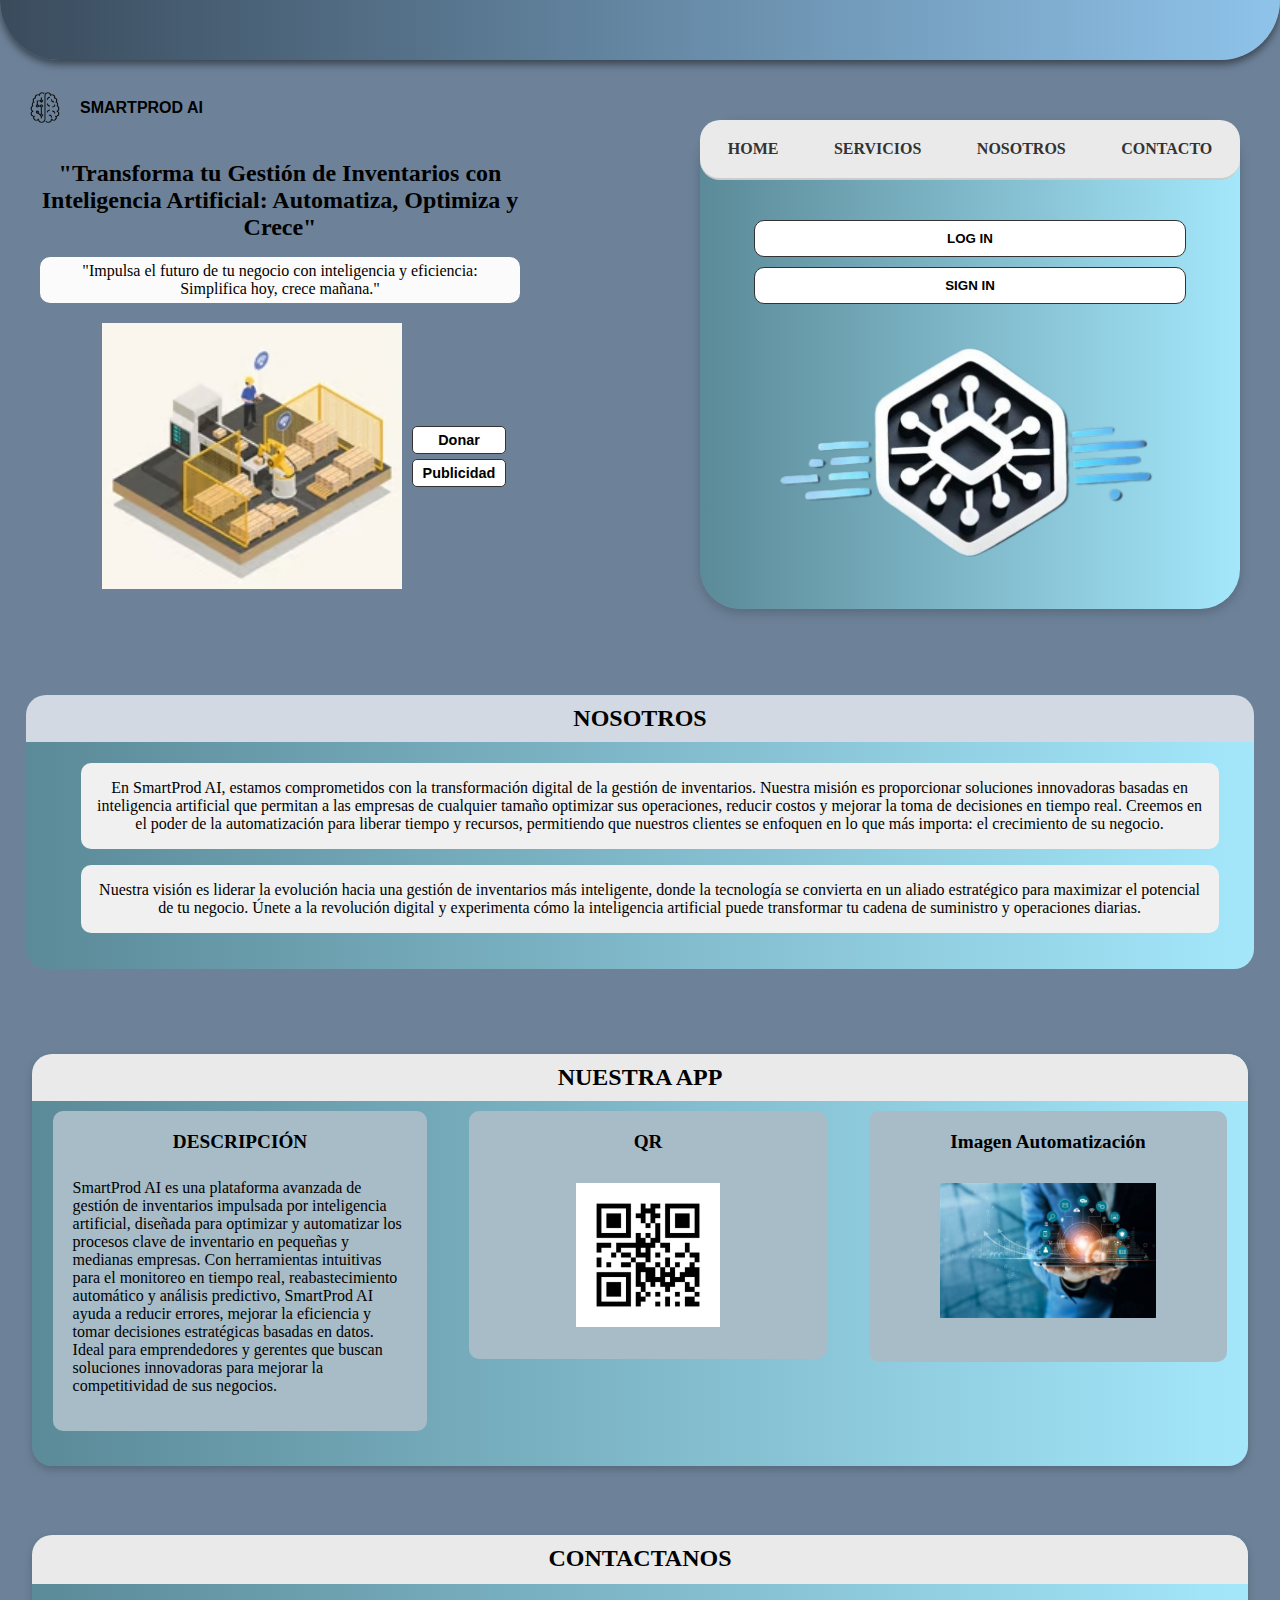
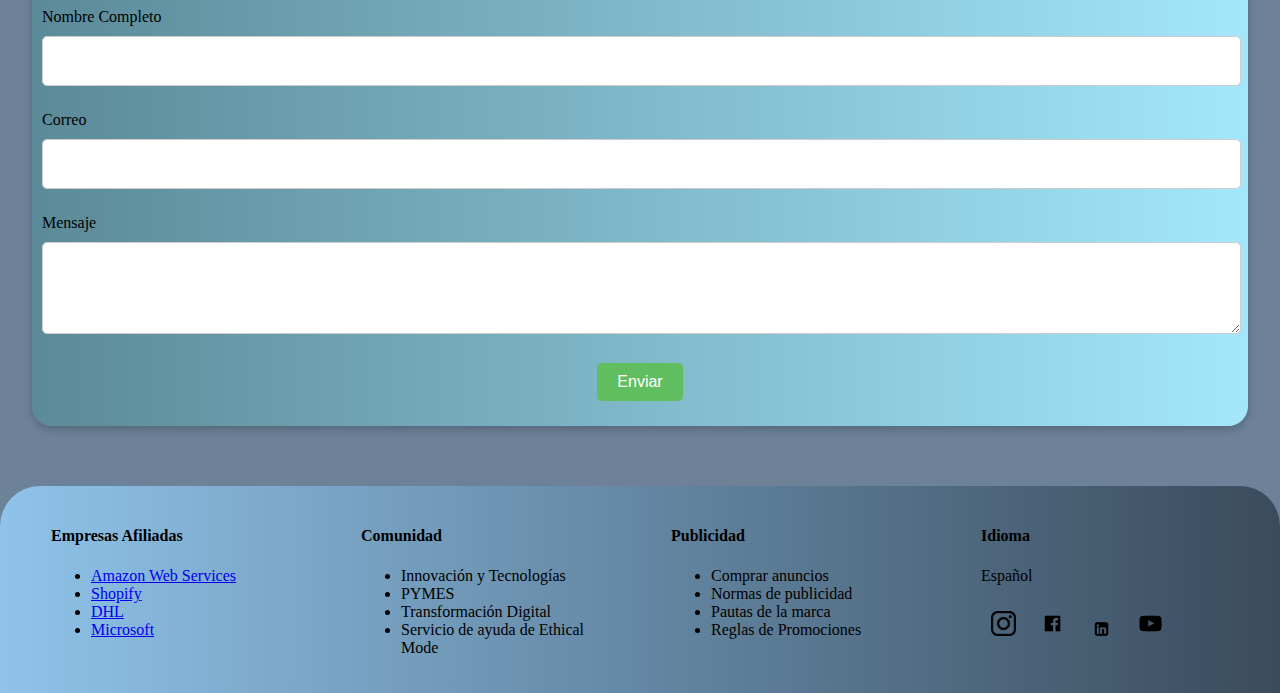
<file: index.html>
<!DOCTYPE html>
<html lang="es">
<head>
    <meta charset="UTF-8">
    <meta name="viewport" content="width=device-width, initial-scale=1.0">
    <title>SmartProd AI</title>
    <link rel="stylesheet" href="styles.css">
</head>
<body>
    <!-- Barra superior -->
    <div class="top-bar"></div>

    <!-- Logo y título en la esquina izquierda -->
    <div class="logo-container">
        <img src="images/imagen_2024-09-04_211904956-removebg-preview.png" alt="Logo SmartProd AI" class="mini-logo">
        <span class="logo-text">SMARTPROD AI</span>
    </div>
    <!-- Contenedor principal -->
    <div class="main-content">
        <!-- Sección motivacional en el lado izquierdo -->
        <div class="motivation-section">
            <h2>"Transforma tu Gestión de Inventarios con Inteligencia Artificial: Automatiza, Optimiza y Crece"</h2>
            <p class="subtitle">"Impulsa el futuro de tu negocio con inteligencia y eficiencia: Simplifica hoy, crece mañana."</p>
            <div class="motivation-content">
                <img src="images/inventario.jpg" alt="Imagen de Inventario" class="motivation-image">
                <div class="donation-buttons">
                    <button>Donar</button>
                    <button>Publicidad</button>
                </div>
            </div>
        </div>

        <!-- Bloque en el lado derecho -->
        <div class="right-block">
            <nav class="nav-bar">
                <a href="#">HOME</a>
                <a href="#">SERVICIOS</a>
                <a href="#">NOSOTROS</a>
                <a href="#">CONTACTO</a>
            </nav>
            <div class="login-buttons">
                <button>LOG IN</button>
                <button>SIGN IN</button>
            </div>
            <img src="images/logo2.png" alt="Central Logo" class="central-logo">
        </div>
    </div>
    
    <!-- Sección Nosotros -->
    <div class="about-section">
        <h3>NOSOTROS</h3>
        <div class="about-content">
            <p>En SmartProd AI, estamos comprometidos con la transformación digital de la gestión de inventarios. Nuestra misión es proporcionar soluciones innovadoras basadas en inteligencia artificial que permitan a las empresas de cualquier tamaño optimizar sus operaciones, reducir costos y mejorar la toma de decisiones en tiempo real. Creemos en el poder de la automatización para liberar tiempo y recursos, permitiendo que nuestros clientes se enfoquen en lo que más importa: el crecimiento de su negocio.</p>
            <p>Nuestra visión es liderar la evolución hacia una gestión de inventarios más inteligente, donde la tecnología se convierta en un aliado estratégico para maximizar el potencial de tu negocio. Únete a la revolución digital y experimenta cómo la inteligencia artificial puede transformar tu cadena de suministro y operaciones diarias.</p>
        </div>
    </div>
        <!-- Sección "Nuestra App" -->
        <div class="app-section">
            <h3>NUESTRA APP</h3>
            <div class="app-content">
                <!-- Descripción -->
                <div class="description">
                    <h4>DESCRIPCIÓN</h4>
                    <p>SmartProd AI es una plataforma avanzada de gestión de inventarios impulsada por inteligencia artificial, diseñada para optimizar y automatizar los procesos clave de inventario en pequeñas y medianas empresas. Con herramientas intuitivas para el monitoreo en tiempo real, reabastecimiento automático y análisis predictivo, SmartProd AI ayuda a reducir errores, mejorar la eficiencia y tomar decisiones estratégicas basadas en datos. Ideal para emprendedores y gerentes que buscan soluciones innovadoras para mejorar la competitividad de sus negocios.</p>
                </div>
                <!-- Código QR -->
                <div class="qr-container">
                    <h4>QR</h4>
                    <img src="images/codigo.jpg" alt="Código QR" class="qr-image">
                </div>
                <!-- Imagen de Automatización -->
                <div class="automation-image">
                    <h4>Imagen Automatización</h4>
                    <img src="images/automatizacion.jpg" alt="Automatización" class="automation-img">
                </div>
            </div>
        </div>
<!-- Sección "Contáctanos" -->
<div class="contact-section">
    <h3>CONTACTANOS</h3>
    <form id="contactForm" onsubmit="enviarFormulario(event)">
        <div class="form-group">
            <label for="nombre">Nombre Completo</label>
            <input type="text" id="nombre" name="nombre" required>
        </div>
        <div class="form-group">
            <label for="correo">Correo</label>
            <input type="email" id="correo" name="correo" required>
        </div>
        <div class="form-group">
            <label for="mensaje">Mensaje</label>
            <textarea id="mensaje" name="mensaje" rows="4" required></textarea>
        </div>
        <button type="submit">Enviar</button>
    </form>
</div>

<script src="script.js"></script>

<!-- Pie de página -->
    <footer class="footer">
        <div class="footer-section">
            <h4>Empresas Afiliadas</h4>
                <ul>
                    <li><a href="https://aws.amazon.com" target="_blank">Amazon Web Services</a></li>
                    <li><a href="https://www.shopify.com" target="_blank">Shopify</a></li>
                    <li><a href="https://www.dhl.com" target="_blank">DHL</a></li>
                    <li><a href="https://www.microsoft.com" target="_blank">Microsoft</a></li>
                </ul>
        </div>
        <div class="footer-section">
            <h4>Comunidad</h4>
            <ul>
                <li>Innovación y Tecnologías</li>
                <li>PYMES</li>
                <li>Transformación Digital</li>
                <li>Servicio de ayuda de Ethical Mode</li>
            </ul>
        </div>
        <div class="footer-section">
            <h4>Publicidad</h4>
            <ul>
                <li>Comprar anuncios</li>
                <li>Normas de publicidad</li>
                <li>Pautas de la marca</li>
                <li>Reglas de Promociones</li>
            </ul>
        </div>
        <div class="footer-section">
            <h4>Idioma</h4>
            <p>Español</p>
            <div class="social-icons">
                <img src="images/87390-removebg-preview.png" alt="Instagram">
                <img src="images/png-transparent-computer-icons-facebook-logo-black-and-white-icon-rectangle-brand-logos-thumbnail-removebg-preview.png" alt="Facebook">
                <img src="images/png-transparent-linkedin-computer-icons-blog-logo-watercolor-butterfly-angle-text-rectangle-removebg-preview.png" alt="LinkedIn">
                <img src="images/png-transparent-youtube-computer-icons-youtube-angle-rectangle-black-thumbnail-removebg-preview.png" alt="YouTube">
            </div>
        </div>
    </footer>
</body>
</html>
</file>
<file: styles.css>
/* Fondo general de la página */
body {
    margin: 0;
    padding: 0;
    background-color: #6d8299;
}

/* Barra superior */
.top-bar {
    width: 100%;
    height: 60px;
    background: linear-gradient(to right, #3a4b5c, #8fc3ea);
    border-bottom-left-radius: 60px;
    border-bottom-right-radius: 60px;
    box-shadow: 0px 4px 8px rgba(0, 0, 0, 0.5);
}

/* Contenedor del logo y texto */
.logo-container {
    position: absolute;
    top: 90px;
    left: 20px;
    display: flex;
    align-items: center;
}

/* Mini logo */
.mini-logo {
    width: 50px;
    height: auto;
    margin-right: 10px;
}

/* Texto del logo */
.logo-text {
    font-family: Arial, sans-serif;
    font-size: 1.0em;
    color: black;
    font-weight: bold;
}

/* Contenedor principal */
.main-content {
    display: flex;
    justify-content: space-between;
    padding: 40px;
}

/* Sección motivacional */
.motivation-section {
    width: 40%;
    text-align: center;
}

.motivation-section h2 {
    font-size: 1.5em;
    color: #000000;
    margin-top: 60px;
    margin-bottom: 0px;
}

.subtitle {
    background-color: #FCFBFB;
    display: inline-block;
    padding: 5px 10px;
    border-radius: 10px;
    font-size: 1em;
    color: #000000;
    margin-bottom: 20px;
}

/* Contenedor de contenido y botones alineados */
.motivation-content {
    display: flex;
    align-items: center;
    justify-content: center;
    gap: 10px;
    padding-left: 10%;
}

.motivation-image {
    width: 300px;
}

.donation-buttons {
    display: flex;
    flex-direction: column;
    gap: 5px;
}

.donation-buttons button {
    padding: 5px 10px; /* Tamaño reducido */
    font-size: 0.9em;
    background-color: white;
    color: #000000;
    border: 1px solid #333;
    border-radius: 5px;
    cursor: pointer;
    font-weight: bold;
}

.donation-buttons button:hover {
    background-color: #f0f0f0;
}

/* Bloque derecho */
.right-block {
    width: 45%;
    background: linear-gradient(to left, #A4E7FB, #5B8A98);
    border-radius: 40px;
    box-shadow: 0px 4px 12px rgba(0, 0, 0, 0.2);
    text-align: center;
}

.nav-bar {
    display: flex;
    justify-content: space-around;
    border-radius: 20px;
    width: 100%;
    padding-top: 20px;
    padding-bottom: 20px;
    border-bottom: 2px solid #ccc;
    margin-bottom: 20px;
    background-color: #EAEAEA;
}

.nav-bar a {
    color: #333;
    text-decoration: none;
    font-weight: bold;
}

.nav-bar a:hover {
    color: #555;
}

.login-buttons {
    display: flex;
    flex-direction: column;
    align-items: center;
    gap: 10px;
    margin-top: 40px;
    margin-bottom: 20px;
}

.login-buttons button {
    width: 80%;
    padding: 10px;
    border: 1px solid #333;
    border-radius: 10px;
    background-color: white;
    font-weight: bold;
    cursor: pointer;
}

.login-buttons button:hover {
    background-color: #f0f0f0;
}

.central-logo {
    width: 400px;
    height: auto;
    margin-top: 20px;
}

/* Sección Nosotros */
.about-section {
    max-width: 80%;
    margin: 0 auto;
    margin-top: 20px;
    text-align: center;
    margin-bottom: 60px;
    
}

.about-section h3 {
    background-color: #D3D9E3;
    padding: 10px;
    margin: 0px;
    font-size: 1.5em;
    color: #000000;
    border-top-left-radius: 20px;
    border-top-right-radius: 20px;

}

.about-content {
    background: linear-gradient(to left, #A4E7FB, #5B8A98);
    border-bottom-left-radius: 20px;
    border-bottom-right-radius: 20px;
    padding-bottom: 20px;
    color: #000000;
    padding-top: 5px;
}

.about-content p {
    width: 90%;
    background-color: #f0f0f0;
    border-radius: 10px;
    padding: 16px;
    margin-left: 55px;
}

/* Sección "Nuestra App" */
.app-section {
    width: 95%;
    margin: 0 auto;
    margin-top: 20px;
    background: linear-gradient(to left, #A4E7FB, #5B8A98);
    text-align: center;
    border-radius: 20px;
    box-shadow: 0px 4px 8px rgba(0, 0, 0, 0.2);
    margin-bottom: 69px;
    padding-bottom: 25px;
}

.app-section h3 {
    
    background-color: #EAEAEA;
    padding: 10px;
    margin: 0;
    font-size: 1.5em;
    color: #000000;
    border-top-left-radius: 20px;
    border-top-right-radius: 20px;
}

/* Contenido de la sección */
.app-content {
    
    padding: 10px;
    display: flex;
    justify-content: space-around;
    align-items: flex-start;
    gap: 20px;
}

/* Descripción */
.description {
    width: 28%;
    background-color: #A7BCC7;
    padding: 20px;
    border-radius: 10px;
    color: #000000;
    text-align: left;
}
.description h4 {
    text-align: center;
    margin-top: 0;
    font-size: 1.2em;
    color: #000000;
}

.qr-container, .automation-image {
    background-color: #A7BCC7;
    padding: 0px;
    border-radius: 10px;
    color: #000000;
    text-align: center;
    width: 30%;
}

.logo-container h4,
.qr-container h4,
.automation-image h4 {
    padding-top: 20px;
    font-size: 1.2em;
    color: #000000;
    margin-top: 0;
    margin-bottom: 10px;
}

/* Imágenes */
.qr-image, .automation-img {
    width: 40%;
    background-color: #A7BCC7;
    padding: 20px;
    border-radius: 10px;
    color: #000000;
    text-align: left;
    padding-bottom: 28px;
}

.automation-img {
    width: 60%;
    padding-bottom: 40px;

}
/* Sección "Contáctanos" */
.contact-section {
    max-width: 80%;
    margin: 0 auto;
    margin-top: 20px;
    background: linear-gradient(to left, #A4E7FB, #5B8A98);
    text-align: center;
    border-radius: 20px;
    box-shadow: 0px 4px 8px rgba(0, 0, 0, 0.2);
    margin-bottom: 60px;
    padding-bottom: 25px;  
    width: 95%;
}

.contact-section h3 {
    background-color: #EAEAEA;
    padding: 10px;
    margin: 0;
    font-size: 1.5em;
    color: #000000;
    border-top-left-radius: 20px;
    border-top-right-radius: 20px;
    padding-bottom: 1%;
    margin-bottom: 2%;
}

/* Estilos del formulario */
form {
    display: flex;
    flex-direction: column;
    align-items: center;
}

.form-group {
    width: 100%;
    margin-bottom: 15px;
    text-align: left;
}

.form-group label {
    font-size: 1em;
    color: #000000;
    margin: 10px;
}

.form-group input,
.form-group textarea {
    width:96%;
    padding: 15px;
    border: 1px solid #ccc;
    border-radius: 5px;
    font-size: 1em;
    margin: 10px;
}

button[type="submit"] {
    background-color: #60be61;
    color: white;
    padding: 10px 20px;
    border: none;
    border-radius: 5px;
    font-size: 1em;
    cursor: pointer;
    transition: background-color 0.3s ease;
}

button[type="submit"]:hover {
    background-color: #45a049;
}

/* Pie de página */
footer {
    display: flex;
    justify-content: space-around;
    padding: 20px;
    background: linear-gradient(to right, #8fc3ea, #3a4b5c);
    border-top-left-radius: 40px;
    border-top-right-radius: 40px;
}

footer .footer-section {
    width: 20%;
}

.social-icons img {
    width: 25px;
    margin: 10px;
}







/* Responsividad para pantallas pequeñas (móviles) */
@media (max-width: 768px) {
    /* Barra superior */
    .top-bar {
        height: 50px;
    }

    /* Contenedor del logo y texto */
    .logo-container {
        top: 20px;
        left: 10px;
        flex-direction: column;
        align-items: flex-start;
    }

    .mini-logo {
        width: 40px;
    }

    .logo-text {
        font-size: 0.9em;
    }

    /* Contenedor principal */
    .main-content {
        flex-direction: column;
        padding: 20px;
        gap: 20px;
    }

    /* Sección motivacional */
    .motivation-section {
        width: 100%;
        text-align: center;
    }

    .motivation-section h2 {
        font-size: 1.2em;
        margin-top: 40px;
    }

    .motivation-content {
        flex-direction: column;
    }

    .motivation-image {
        width: 100%;
        max-width: 300px;
        margin-bottom: 20px;
    }

    .donation-buttons {
        margin-top: 10px;
    }

    /* Bloque derecho */
    .right-block {
        width: 100%;
        background: linear-gradient(to left, #A4E7FB, #5B8A98);
        border-radius: 20px;
        box-shadow: 0px 4px 12px rgba(0, 0, 0, 0.2);
        text-align: center;
        padding: 20px;
    }

    .nav-bar {
        flex-direction: column;
        align-items: center;
        gap: 10px;
        margin-top: 20px;
    }

    .login-buttons {
        flex-direction: row;
        gap: 10px;
        margin-top: 30px;
    }

    .central-logo {
        width: 80%;
        max-width: 300px;
        margin-top: 20px;
    }

    /* Sección Nosotros */
    .about-section {
        width: 100%;
        margin-top: 20px;
    }

    .about-content {
        padding: 20px;
    }

    /* Sección "Nuestra App" */
    .app-section {
        width: 100%;
        margin-top: 20px;
        padding: 20px;
    }

    .app-content {
        flex-direction: column;
        align-items: center;
    }

    .description, .qr-container, .automation-image {
        width: 90%;
        margin-bottom: 20px;
    }

    /* Sección "Contáctanos" */
    .contact-section {
        width: 100%;
        margin-top: 20px;
        padding: 20px;
    }

    .form-group input, .form-group textarea {
        width: 100%;
    }

    /* Pie de página */
    footer {
        flex-direction: column;
        padding: 20px;
        text-align: center;
    }

    footer .footer-section {
        width: 100%;
        margin-bottom: 20px;
    }

    .social-icons img {
        width: 20px;
    }
}





/* Fondo general de la página */
body {
    margin: 0;
    padding: 0;
    background-color: #6d8299;
}

/* Barra superior */
.top-bar {
    width: 100%;
    height: 60px;
    background: linear-gradient(to right, #3a4b5c, #8fc3ea);
    border-bottom-left-radius: 60px;
    border-bottom-right-radius: 60px;
    box-shadow: 0px 4px 8px rgba(0, 0, 0, 0.5);
}

/* Contenedor del logo y texto */
.logo-container {
    position: absolute;
    top: 90px;
    left: 20px;
    display: flex;
    align-items: center;
}

/* Mini logo */
.mini-logo {
    width: 50px;
    height: auto;
    margin-right: 10px;
}

/* Texto del logo */
.logo-text {
    font-family: Arial, sans-serif;
    font-size: 1.0em;
    color: black;
    font-weight: bold;
}

/* Contenedor principal */
.main-content {
    display: flex;
    justify-content: space-between;
    padding: 40px;
    flex-wrap: wrap;
}

/* Sección motivacional */
.motivation-section {
    width: 100%;
    max-width: 40%;
    text-align: center;
    margin-bottom: 20px;
}

.motivation-section h2 {
    font-size: 1.5em;
    color: #000000;
    margin-top: 60px;
    margin-bottom: 0px;
}

.subtitle {
    background-color: #FCFBFB;
    display: inline-block;
    padding: 5px 10px;
    border-radius: 10px;
    font-size: 1em;
    color: #000000;
    margin-bottom: 20px;
}

/* Contenedor de contenido y botones alineados */
.motivation-content {
    display: flex;
    align-items: center;
    justify-content: center;
    gap: 10px;
    padding-left: 10%;
    flex-wrap: wrap;
}

.motivation-image {
    width: 100%;
    max-width: 300px;
}

.donation-buttons {
    display: flex;
    flex-direction: column;
    gap: 5px;
}

/* Bloque derecho */
.right-block {
    width: 100%;
    max-width: 45%;
    background: linear-gradient(to left, #A4E7FB, #5B8A98);
    border-radius: 40px;
    box-shadow: 0px 4px 12px rgba(0, 0, 0, 0.2);
    text-align: center;
    margin-top: 20px;
}

.nav-bar {
    display: flex;
    justify-content: space-around;
    border-radius: 20px;
    width: 100%;
    padding-top: 20px;
    padding-bottom: 20px;
    border-bottom: 2px solid #ccc;
    margin-bottom: 20px;
    background-color: #EAEAEA;
    flex-wrap: wrap;
}

.nav-bar a {
    color: #333;
    text-decoration: none;
    font-weight: bold;
}

.nav-bar a:hover {
    color: #555;
}

/* Sección Nosotros */
.about-section {
    max-width: 100%;
    margin: 0 auto;
    margin-top: 20px;
    text-align: center;
    margin-bottom: 60px;
    padding: 2%;
}

/* Sección "Nuestra App" */
.app-section {
    max-width: 100%;
    margin: 0 auto;
    margin-top: 20px;
    background: linear-gradient(to left, #A4E7FB, #5B8A98);
    text-align: center;
    border-radius: 20px;
    box-shadow: 0px 4px 8px rgba(0, 0, 0, 0.2);
    margin-bottom: 69px;
    padding-bottom: 25px;
    
}

/* Sección "Contáctanos" */
.contact-section {
    max-width: 100%;
    margin: 0 auto;
    margin-top: 20px;
    background: linear-gradient(to left, #A4E7FB, #5B8A98);
    text-align: center;
    border-radius: 20px;
    box-shadow: 0px 4px 8px rgba(0, 0, 0, 0.2);
    margin-bottom: 60px;
    padding-bottom: 25px;
}

/* Pie de página */
footer {
    display: flex;
    justify-content: space-around;
    padding: 20px;
    background: linear-gradient(to right, #8fc3ea, #3a4b5c);
    border-top-left-radius: 40px;
    border-top-right-radius: 40px;
    flex-wrap: wrap;
}


/* Responsive styles */
@media (max-width: 1024px) {
    .main-content {
        flex-direction: column;
        align-items: center;
        justify-content: center;
        padding: 20px; /* Añadir algo de padding para no pegar los elementos */
    }

    .motivation-section,
    .right-block {
        width: 100%;
        text-align: center; /* Centrar texto y contenido */
    }
}

@media (max-width: 768px) {
    .logo-text {
        font-size: 1.2em;
    }

    .motivation-section h2,
    .motivation-section .subtitle {
        font-size: 1.1em;
    }

    .donation-buttons button,
    .login-buttons button {
        font-size: 0.9em;
        padding: 8px 16px;
    }

    .nav-bar a {
        font-size: 0.9em;
    }

    /* Centrar contenido en la barra de navegación */
    .nav-bar {
        justify-content: center; /* Asegura que los elementos se centren */
    }
}

@media (max-width: 600px) {
    /* Ajustes para móviles */
    .main-content {
        padding: 10px;
        flex-direction: column;
        align-items: center;
        justify-content: center;
    }

    .logo-container {
        flex-direction: column;
        align-items: center;
        text-align: center;
        margin: 20px; /* Añadir margen para no pegarse al borde */
        margin-left: 140px;
    }

    .mini-logo {
        height: 35px;
    }

    .motivation-section h2,
    .motivation-section .subtitle {
        font-size: 1em;
        text-align: center;
    }

    .donation-buttons {
        display: flex;
        justify-content: center;
        margin-left: 20px;
        gap: 20px;
    }

    .right-block nav {
        display: flex;
        flex-direction: column;
        align-items: center;
    }

    .login-buttons {
        display: flex;
        flex-direction: column;
        align-items: center;
    }

    .nav-bar a {
        margin: 5px 0;
    }

    .about-section,
    .app-section,
    .contact-section {
        padding: 10px;
        width: 100%; /* Asegura que el contenido ocupe todo el ancho */
        text-align: center;
    }

    .footer {
        flex-direction: column;
        align-items: center;
        text-align: center;
    }

    .footer-section {
        width: 100%;
        margin-bottom: 10px;
    }
}
</file>
